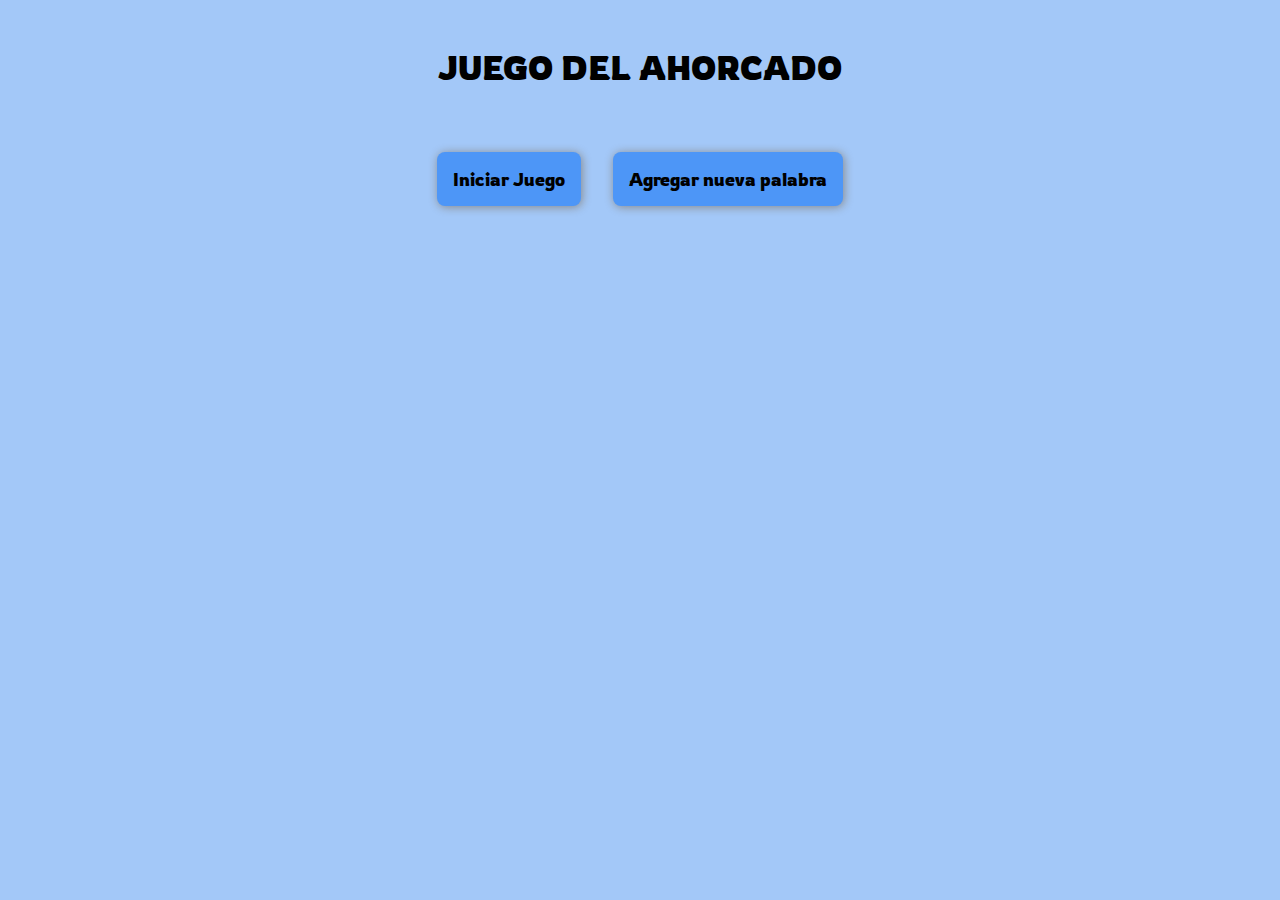
<file: index.html>
<!DOCTYPE html>
<html lang="en">
<head>
    <meta charset="UTF-8">
    <link rel="preconnect" href="https://fonts.googleapis.com">
    <link rel="preconnect" href="https://fonts.gstatic.com" crossorigin>
    <link href="https://fonts.googleapis.com/css2?family=Rowdies:wght@300&display=swap" rel="stylesheet">
    <meta http-equiv="X-UA-Compatible" content="IE=edge">
    <meta name="viewport" content="width=device-width, initial-scale=1.0">
    <title>Juego del ahorcado</title>
    <link rel="stylesheet" href="css/style.css">
</head>
<body>

    <div class="header">
        <h1 class="header__titulo">JUEGO DEL AHORCADO</h1>
    </div>

    <div class="botones">
        
        <div class="container-iniciar">
            <form action="iniciar.html">
                <button type="button" class="boton-iniciar" data-iniciar>Iniciar Juego</button>
            </form>
        </div>
    
        <div class="container-agregar">
            <form action="agregar.html">
                <button type="button" class="boton-agregar" data-agregar>Agregar nueva palabra</button>
            </form>
        </div>
    </div>

    <script src="js/index.js"></script>
</body>
</html>
</file>
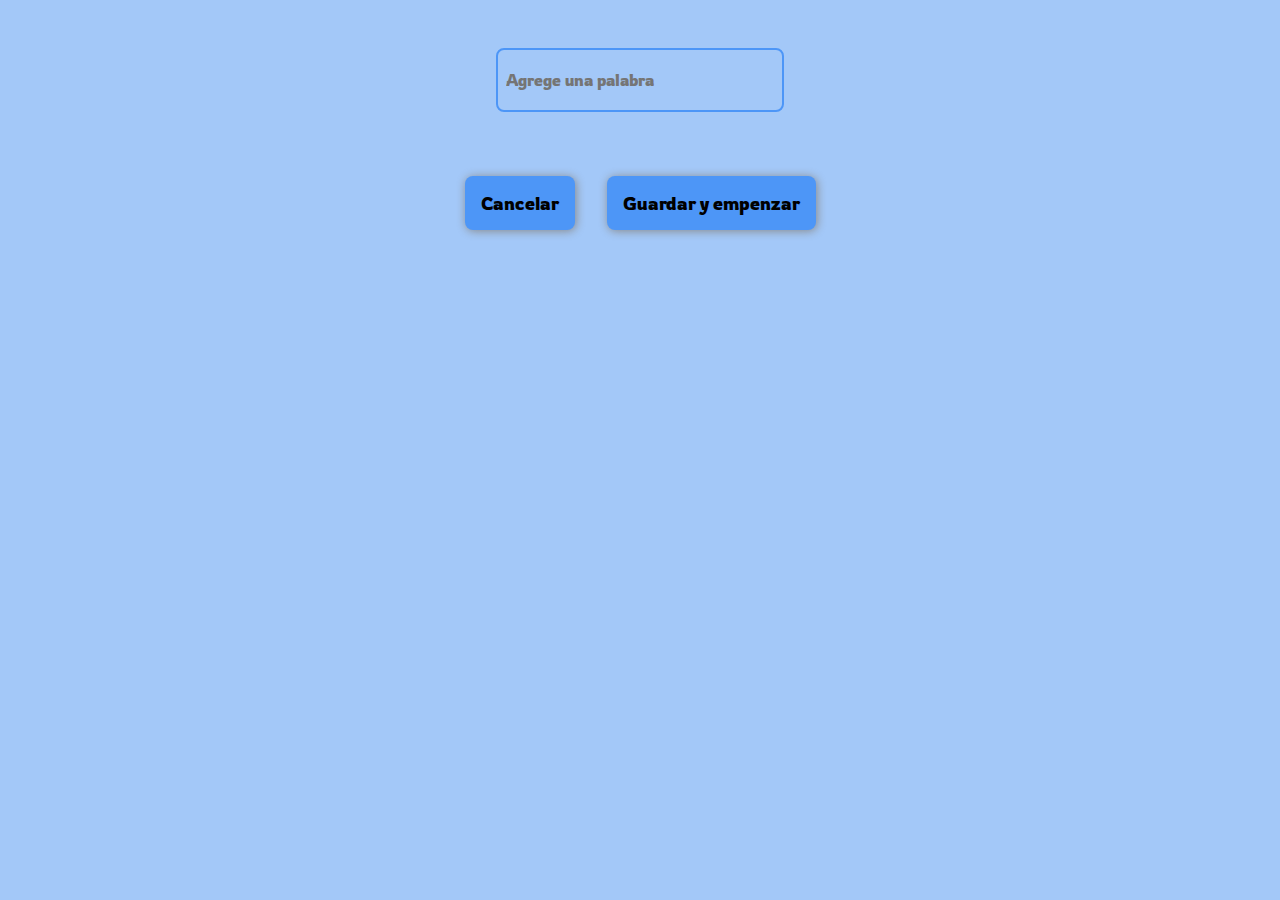
<file: agregar.html>
<!DOCTYPE html>
<html lang="en">
<head>
    <meta charset="UTF-8">
    <link rel="preconnect" href="https://fonts.googleapis.com">
    <link rel="preconnect" href="https://fonts.gstatic.com" crossorigin>
    <link href="https://fonts.googleapis.com/css2?family=Rowdies:wght@300&display=swap" rel="stylesheet">
    <meta http-equiv="X-UA-Compatible" content="IE=edge">
    <meta name="viewport" content="width=device-width, initial-scale=1.0">
    <link rel="stylesheet" href="css/style.css">
    <link rel="stylesheet" href="css/agregar.css">
    <title>Document</title>
</head>
<body>

    <div class="container">
        <input type="text" class="agregar-palabra" placeholder="Agrege una palabra">
    </div>

    <div class="botones">
        <div>
            <form action="index.html">
                <button>Cancelar</button>
            </form>
        </div>
    
        <div>
            <form action="iniciar.html">
                <button>Guardar y empenzar</button>
            </form>
        </div>
    </div>
    
</body>
</html>
</file>
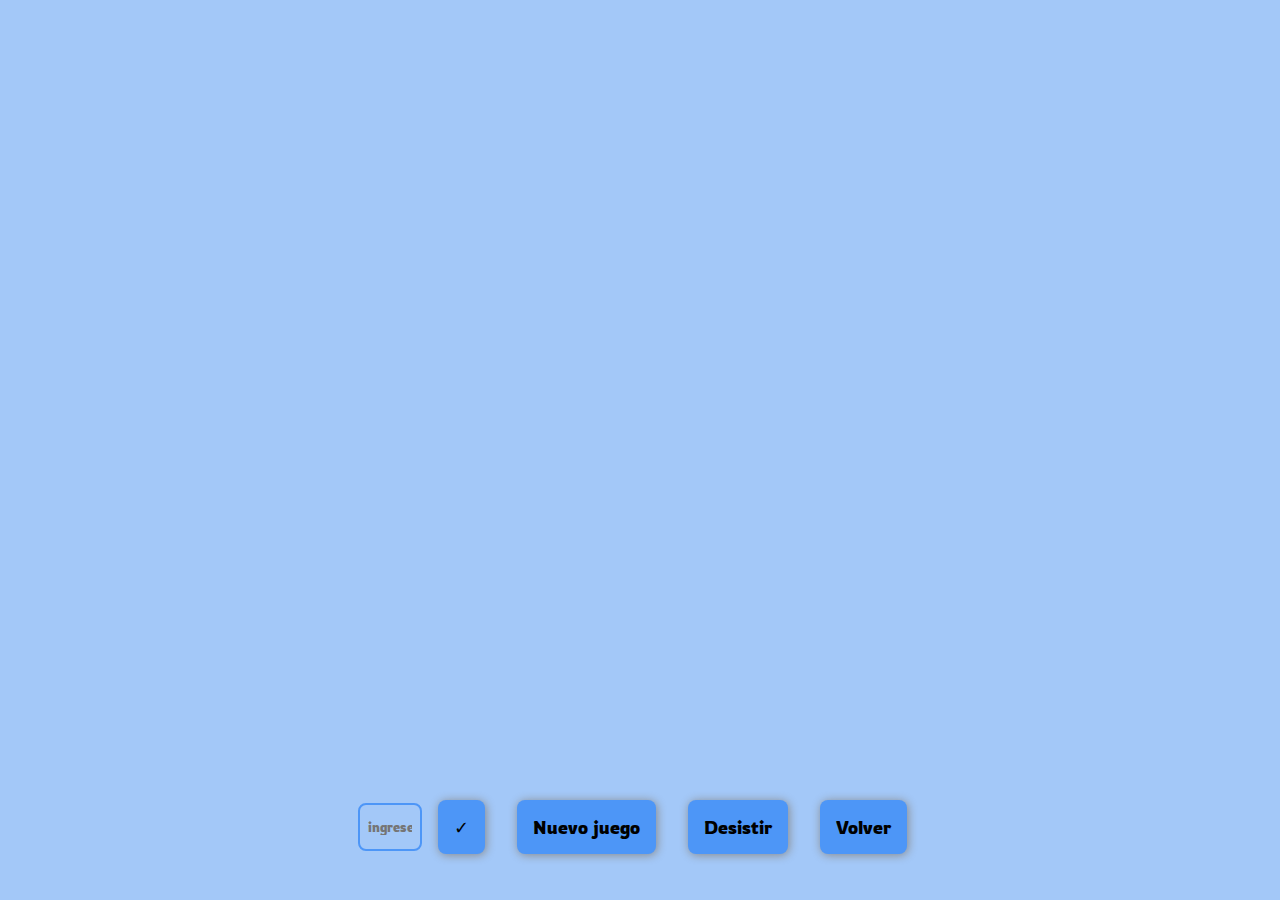
<file: iniciar.html>
<!DOCTYPE html>
<html lang="en">
<head>
    <meta charset="UTF-8">
    <link rel="preconnect" href="https://fonts.googleapis.com">
    <link rel="preconnect" href="https://fonts.gstatic.com" crossorigin>
    <link href="https://fonts.googleapis.com/css2?family=Rowdies:wght@300&display=swap" rel="stylesheet">
    <meta http-equiv="X-UA-Compatible" content="IE=edge">
    <meta name="viewport" content="width=device-width, initial-scale=1.0">
    <link rel="stylesheet" href="css/style.css">
    <link rel="stylesheet" href="css/iniciar.css">

    <title>Juego Del Ahorcado</title>
</head>
<body>
    <div class="container">
        <canvas width= "1200" height="800" class="tablero"></canvas>    
    </div>
    
    
    <div class="container">
        <input type="text" class="ingresar-letra" maxlength="1" placeholder="ingrese" data-letra-input>

        <button class="check" data-check-btn>✓</button>

        <button class="nuevo-juego" data-nuevo-btn>Nuevo juego</button>

        <button class="desistir" data-desistir-btn>Desistir</button>

        <button class="volver" data-volver-btn>Volver</button>
    </div>
        
    
    
    <script src="js/tablero.js"></script>
    <script src="js/sortearpalabra.js"></script>
    <script src="js/iniciar.js"></script>
</body>
</html>
</file>
<file: css/style.css>
*{
    background: #a3c8f8;
    font-family: 'Rowdies', cursive;
    margin: 0;
    padding: 0;
    box-sizing: border-box;
}
.container{
    display: flex;
    justify-content: center;
    vertical-align: center;
}
button{
    border: none;
    background: none;
    font-size: 1.125rem;
    background: #4d96f7;
    padding: 1rem;
    margin: 1rem;
    border-radius: .5rem;
    transition: all .2s;
    box-shadow: #888888 1px 1px 10px;
}
input{
    outline: none;
    border: none;
}
button:hover{
    cursor: pointer;
    background: #1078ff;
    transform: scale(1.2);
}
.header{
    text-align: center;
    margin-top: 3rem;
}
.botones{
    display: flex;
    justify-content: center;
    margin-top: 3rem;
}
</file>
<file: css/agregar.css>
.container {
    margin-top: 3rem;
    display: flex;
    justify-content: center;
}
.agregar-palabra{
    font-size: 1rem;
    padding: .5rem;
    width: 18rem;
    height: 4rem;
    border: 2px solid #4d96f7 ;
    border-radius: .5rem;
    
}
</file>
<file: css/iniciar.css>
.ingresar-letra{
    margin: auto 0;
    padding: .5rem;
    width: 4rem;
    height: 3rem;
    border: 2px solid #4d96f7 ;
    border-radius: .5rem;
}

.tablero {
    margin-top: 4rem;
    width: 70vw;
    height: 80vh;
}
</file>
